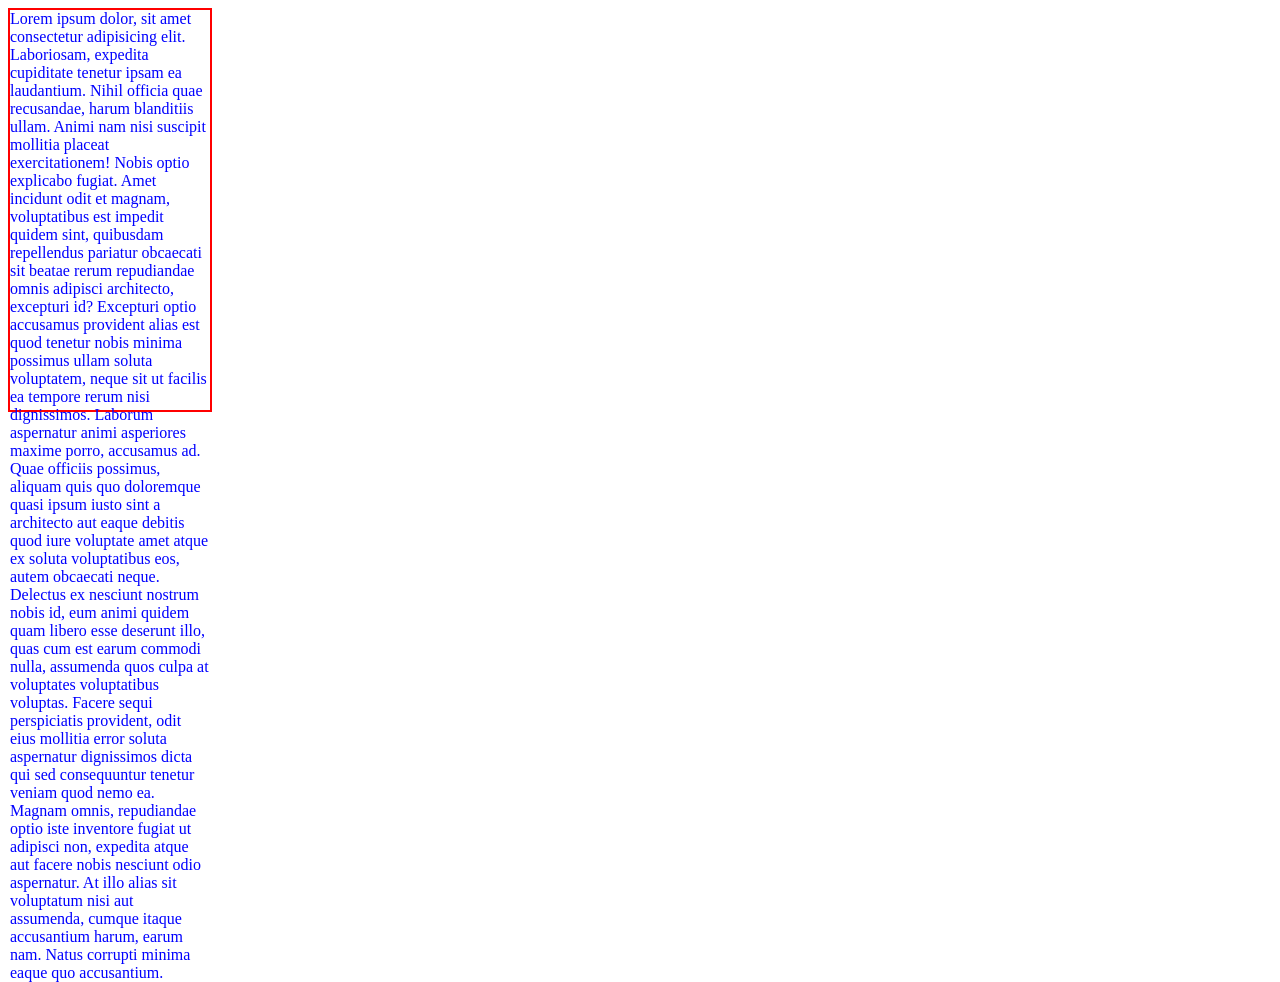
<file: lecture11/index.html>
<!DOCTYPE html>
<html lang="en">
<head>
    <meta charset="UTF-8">
    <meta name="viewport" content="width=device-width, initial-scale=1.0">
    <title>Document</title>
    <link rel="stylesheet" href="style.css">
</head>
<body>
        <!-- overflow -->
    <div class="overflow">
        Lorem ipsum dolor, sit amet consectetur adipisicing elit. Laboriosam, expedita cupiditate tenetur ipsam ea laudantium. Nihil officia quae recusandae, harum blanditiis ullam. Animi nam nisi suscipit mollitia placeat exercitationem! Nobis optio explicabo fugiat. Amet incidunt odit et magnam, voluptatibus est impedit quidem sint, quibusdam repellendus pariatur obcaecati sit beatae rerum repudiandae omnis adipisci architecto, excepturi id? Excepturi optio accusamus provident alias est quod tenetur nobis minima possimus ullam soluta voluptatem, neque sit ut facilis ea tempore rerum nisi dignissimos. Laborum aspernatur animi asperiores maxime porro, accusamus ad. Quae officiis possimus, aliquam quis quo doloremque quasi ipsum iusto sint a architecto aut eaque debitis quod iure voluptate amet atque ex soluta voluptatibus eos, autem obcaecati neque. Delectus ex nesciunt nostrum nobis id, eum animi quidem quam libero esse deserunt illo, quas cum est earum commodi nulla, assumenda quos culpa at voluptates voluptatibus voluptas. Facere sequi perspiciatis provident, odit eius mollitia error soluta aspernatur dignissimos dicta qui sed consequuntur tenetur veniam quod nemo ea. Magnam omnis, repudiandae optio iste inventore fugiat ut adipisci non, expedita atque aut facere nobis nesciunt odio aspernatur. At illo alias sit voluptatum nisi aut assumenda, cumque itaque accusantium harum, earum nam. Natus corrupti minima eaque quo accusantium.
        
    </div>
    
</body>
</html>
</file>
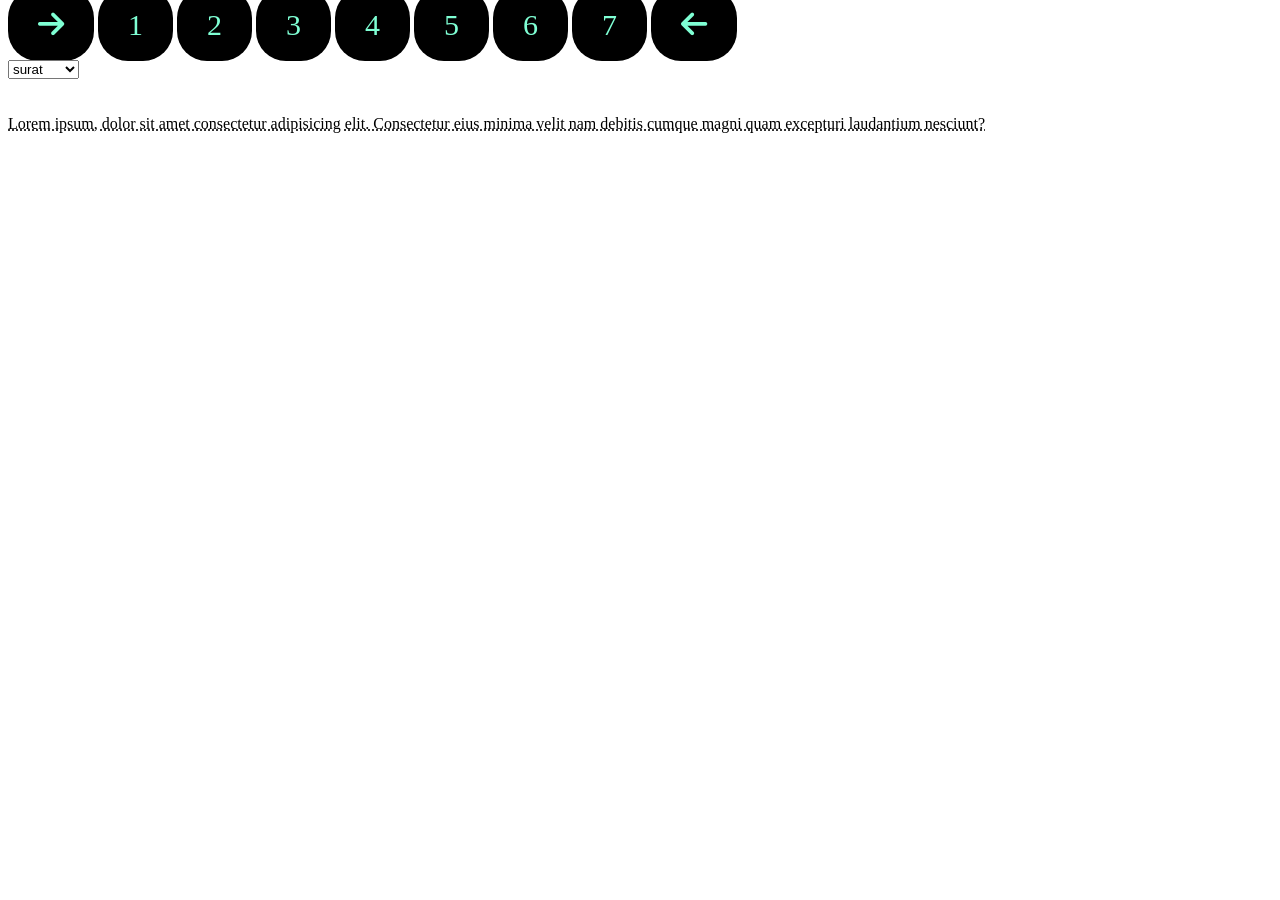
<file: lecture12/index.html>
<!DOCTYPE html>
<html lang="en">
<head>
    <meta charset="UTF-8">
    <meta name="viewport" content="width=device-width, initial-scale=1.0">
    <title>Document</title>
    <link rel="stylesheet" href="style.css">
    <link rel="stylesheet" href="https://cdnjs.cloudflare.com/ajax/libs/font-awesome/6.5.2/css/all.min.css" integrity="sha512-SnH5WK+bZxgPHs44uWIX+LLJAJ9/2PkPKZ5QiAj6Ta86w+fsb2TkcmfRyVX3pBnMFcV7oQPJkl9QevSCWr3W6A==" crossorigin="anonymous" referrerpolicy="no-referrer" />
</head>
<body>
        <!-- pagenaction -->

        <div class="pagenaction">
            <a href="#"> <i class="fa-solid fa-arrow-right"></i></a>

           
            <a href="#">1</a>
            <a href="#">2</a>
            <a href="#">3</a>
            <a href="#">4</a>
            <a href="#">5</a>
            <a href="#">6</a>
            <a href="#">7</a>
            <a href="#"><i class="fa-solid fa-arrow-left"></i></a>

        </div>

        <br>
        <br>

        <!-- drop-down list -->
         
        <select name="" id="">
            <option value="surat">surat</option>
            <option value="rajkot">rajkot</option>
            <option value="mumbai">mumbai</option>
            <option value="goa">goa</option>
            <option value="kolkata">kolkata</option>
            <option value="bharuch">bharuch</option>
        </select>
        <br>
        <br>
        <br>



        <!-- TOOLTIP -->


        <abbr title="TOOLTIP">Lorem ipsum, dolor sit amet consectetur adipisicing elit. Consectetur eius minima velit nam debitis cumque magni quam excepturi laudantium nesciunt?</abbr>







    
</body>
</html>
</file>
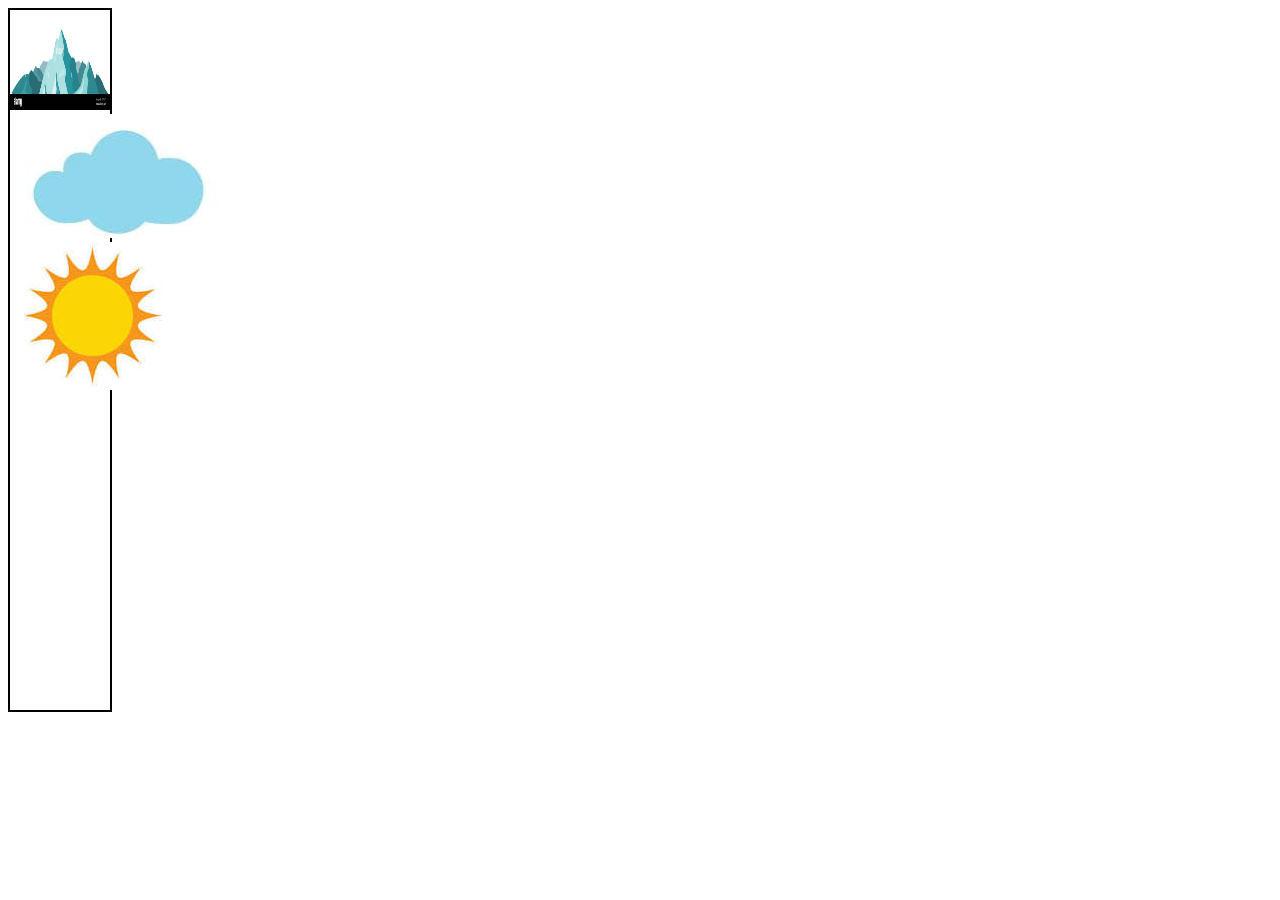
<file: lecture14/index.html>
<!DOCTYPE html>
<html lang="en">
<head>
    <meta charset="UTF-8">
    <meta name="viewport" content="width=device-width, initial-scale=1.0">
    <title>Document</title>
    <link rel="stylesheet" href="style.css">
</head>
<body>

    <div class="amimation">
        <img class="img1" src="image/mountion.jpg" alt="">
        <img  class="img2" src="image/cloud.jpg" alt="">
        <img class="img3" src="image/sun.jpg" alt="">

    </div>



    
</body>
</html>
</file>
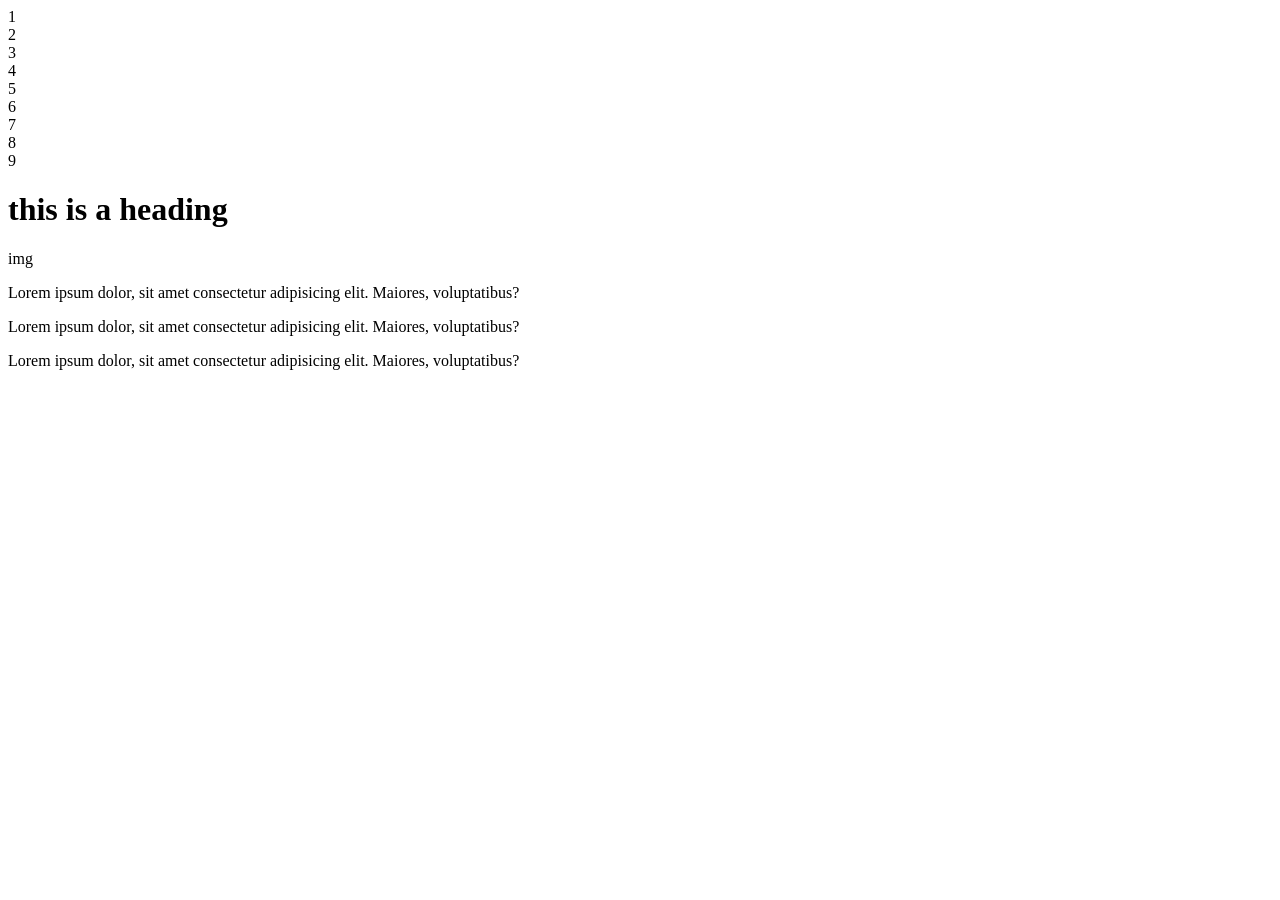
<file: lecture16/index.html>
<!DOCTYPE html>
<html lang="en">
<head>
    <meta charset="UTF-8">
    <meta name="viewport" content="width=device-width, initial-scale=1.0">
    <title>Document</title>
    <link rel="stylesheet" href="style.css">
</head>
<body>

     <div class="maindiv">
        <div>1</div>
        <div>2</div>
        <div>3</div>
        <div>4</div>
        <div>5</div>
        <div>6</div>
        <div>7</div>
        <div>8</div>
        <div>9</div>
    </div> 

    <!-- css units  -->

    <h1 class="head">this is a heading</h1>

    img

    <div class="rem">
        <p class="p1">Lorem ipsum dolor, sit amet consectetur adipisicing elit. Maiores, voluptatibus?</p>
        <p class="p3">Lorem ipsum dolor, sit amet consectetur adipisicing elit. Maiores, voluptatibus?</p>
        <p class="p2">Lorem ipsum dolor, sit amet consectetur adipisicing elit. Maiores, voluptatibus?</p>
    </div>


    
</body>
</html>
</file>
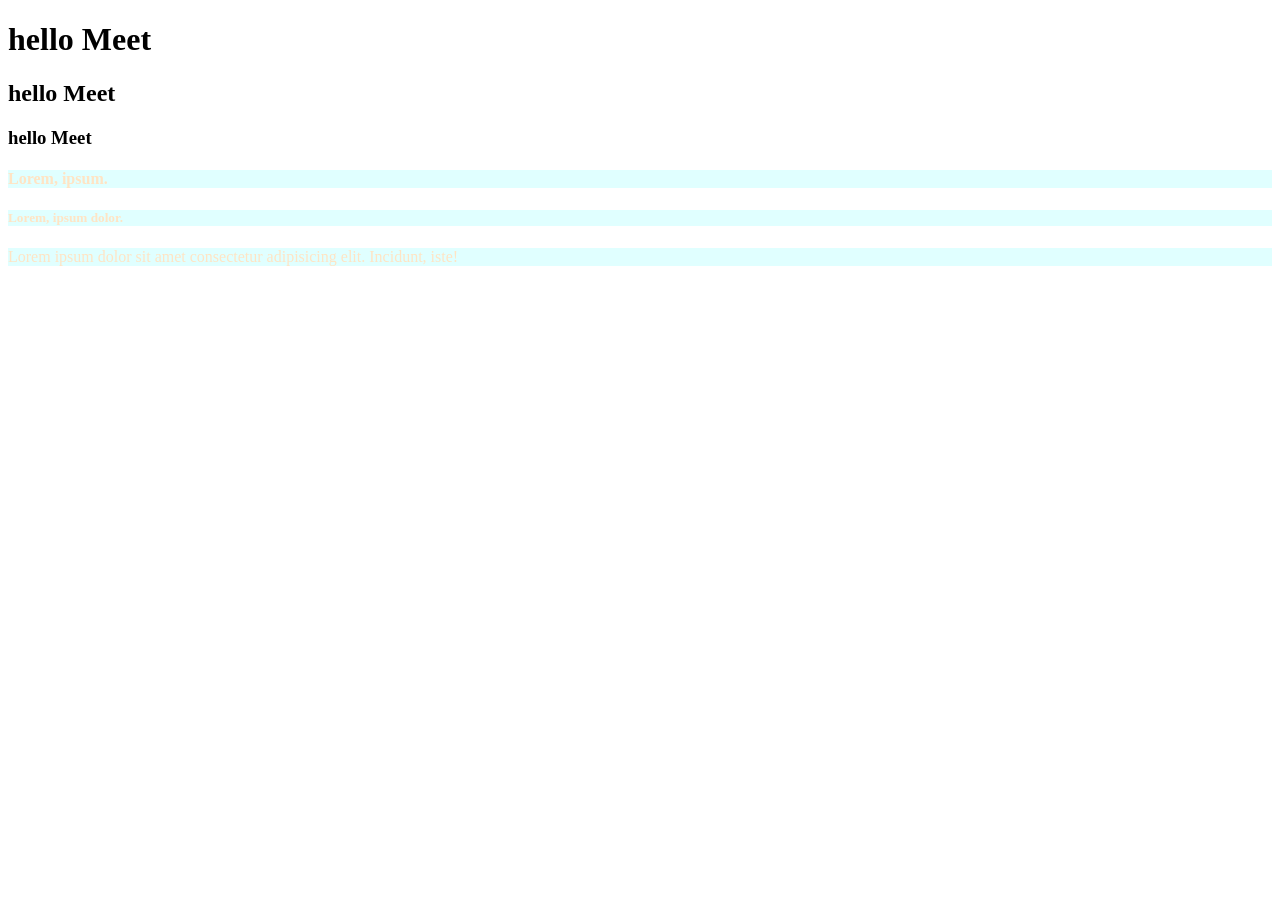
<file: lecture2/index.html>
<!DOCTYPE html>
<html lang="en">
<head>
    <meta charset="UTF-8">
    <meta name="viewport" content="width=device-width, initial-scale=1.0">
    <title>Document</title>
    <link rel="stylesheet" href="style.css">
</head>
<body>
    

    <!-- Cascade -->
    <!-- <p>Lorem ipsum dolor sit amet consectetur adipisicing elit. Distinctio, similique?</p> -->

    <!-- specificity -->
     <!-- <p style="color: bisque;">Lorem ipsum dolor sit amet consectetur adipisicing elit. Harum omnis nisi soluta ex saepe deleniti vel deserunt ut impedit fugiat.</p>
     <p class="class">Lorem ipsum dolor sit amet consectetur adipisicing elit. Harum omnis nisi soluta ex saepe deleniti vel deserunt ut impedit fugiat.</p> -->
<!-- 
     <p id="id">Lorem ipsum dolor sit, amet consectetur adipisicing elit. Dicta aspernatur fuga sunt, repellendus, facere sint ipsum odio omnis voluptatibus quae at consequatur. Ut cum nostrum reprehenderit nulla harum accusantium facere?</p> -->

    <!-- <p>Lorem ipsum, dolor sit amet consectetur adipisicing elit. Hic, ea!</p> -->



    <!-- inheritance -->
     <div class="parent">
        <h1>hello Meet</h1>
        <h2>hello Meet</h2>
        <h3>hello Meet</h3>

     </div>

     <!-- group selector -->
      <h4>Lorem, ipsum.</h4>
      <h5>Lorem, ipsum dolor.</h5>
      <p>Lorem ipsum dolor sit amet consectetur adipisicing elit. Incidunt, iste!</p>

     

</body>
</body>
</html>
</file>
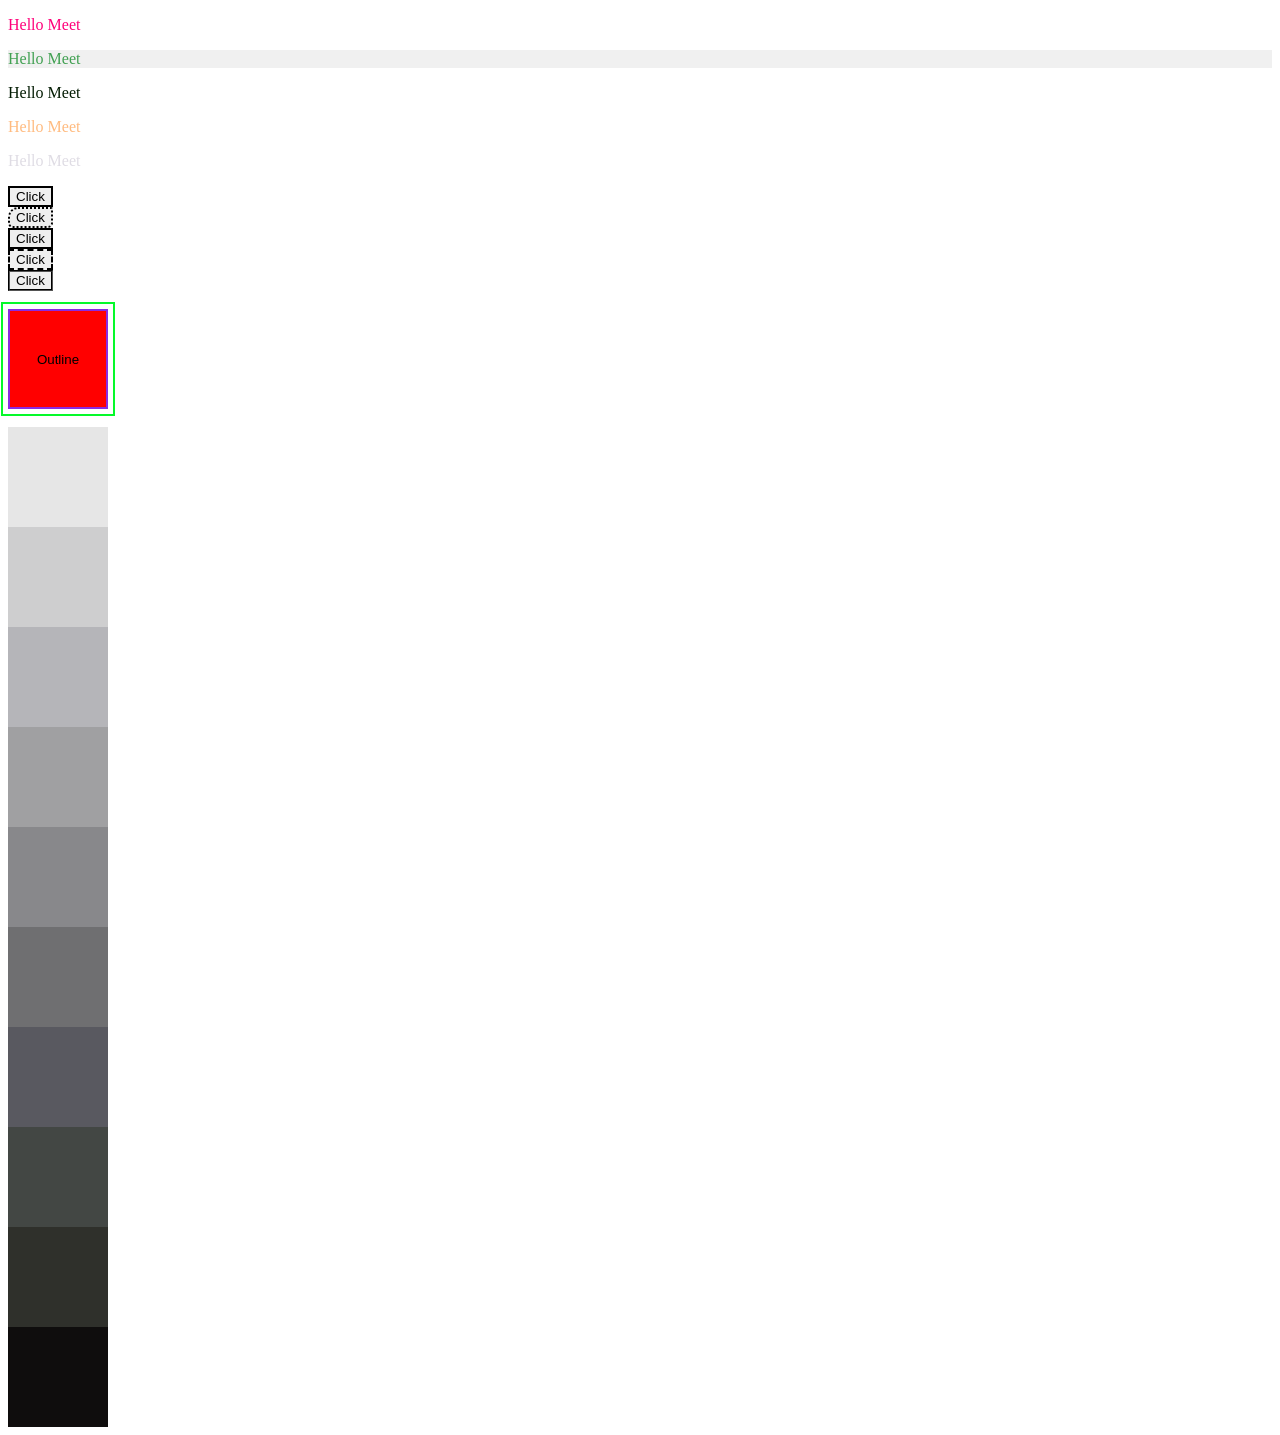
<file: lecture3/index.html>
<!DOCTYPE html>
<html lang="en">

<head>
    <meta charset="UTF-8">
    <meta name="viewport" content="width=device-width, initial-scale=1.0">
    <title>Document</title>
    <link rel="stylesheet" href="style.css">
</head>

<body>

    <!--  color type  -->

        <!-- rgb value -->
    <p class="rgb_value">Hello Meet</p>

            <!-- hexa value -->
    <p class="hex_value">Hello Meet</p>

    <!-- hsl value -->
    <p class="hsl_value">Hello Meet</p>

    <!-- rgba value -->
    <p class="rgba_value">Hello Meet</p>

    <!-- hsla value -->
    <p class="hsla_value">Hello Meet</p>


    <!--  border  -->
    <button class="btn">Click</button> 
    <br>
    <button class="btn1">Click</button>
    <br>

    <button class="btn2">Click</button>
    <br>
    <button class="btn3">Click</button>
    <br>
    <button class="btn4">Click</button>

    <br><br>

    <!--  outline  -->

    <button class="outline_btn">Outline</button>

    <br><br>


    <!--  opacity  -->

        <div class="class1"></div>
        <div class="class2"></div>
        <div class="class3"></div>
        <div class="class4"></div>
        <div class="class5"></div>
        <div class="class6"></div>
        <div class="class7"></div>
        <div class="class8"></div>
        <div class="class9"></div>
        <div class="class10"></div>

</body>

</html>
</file>
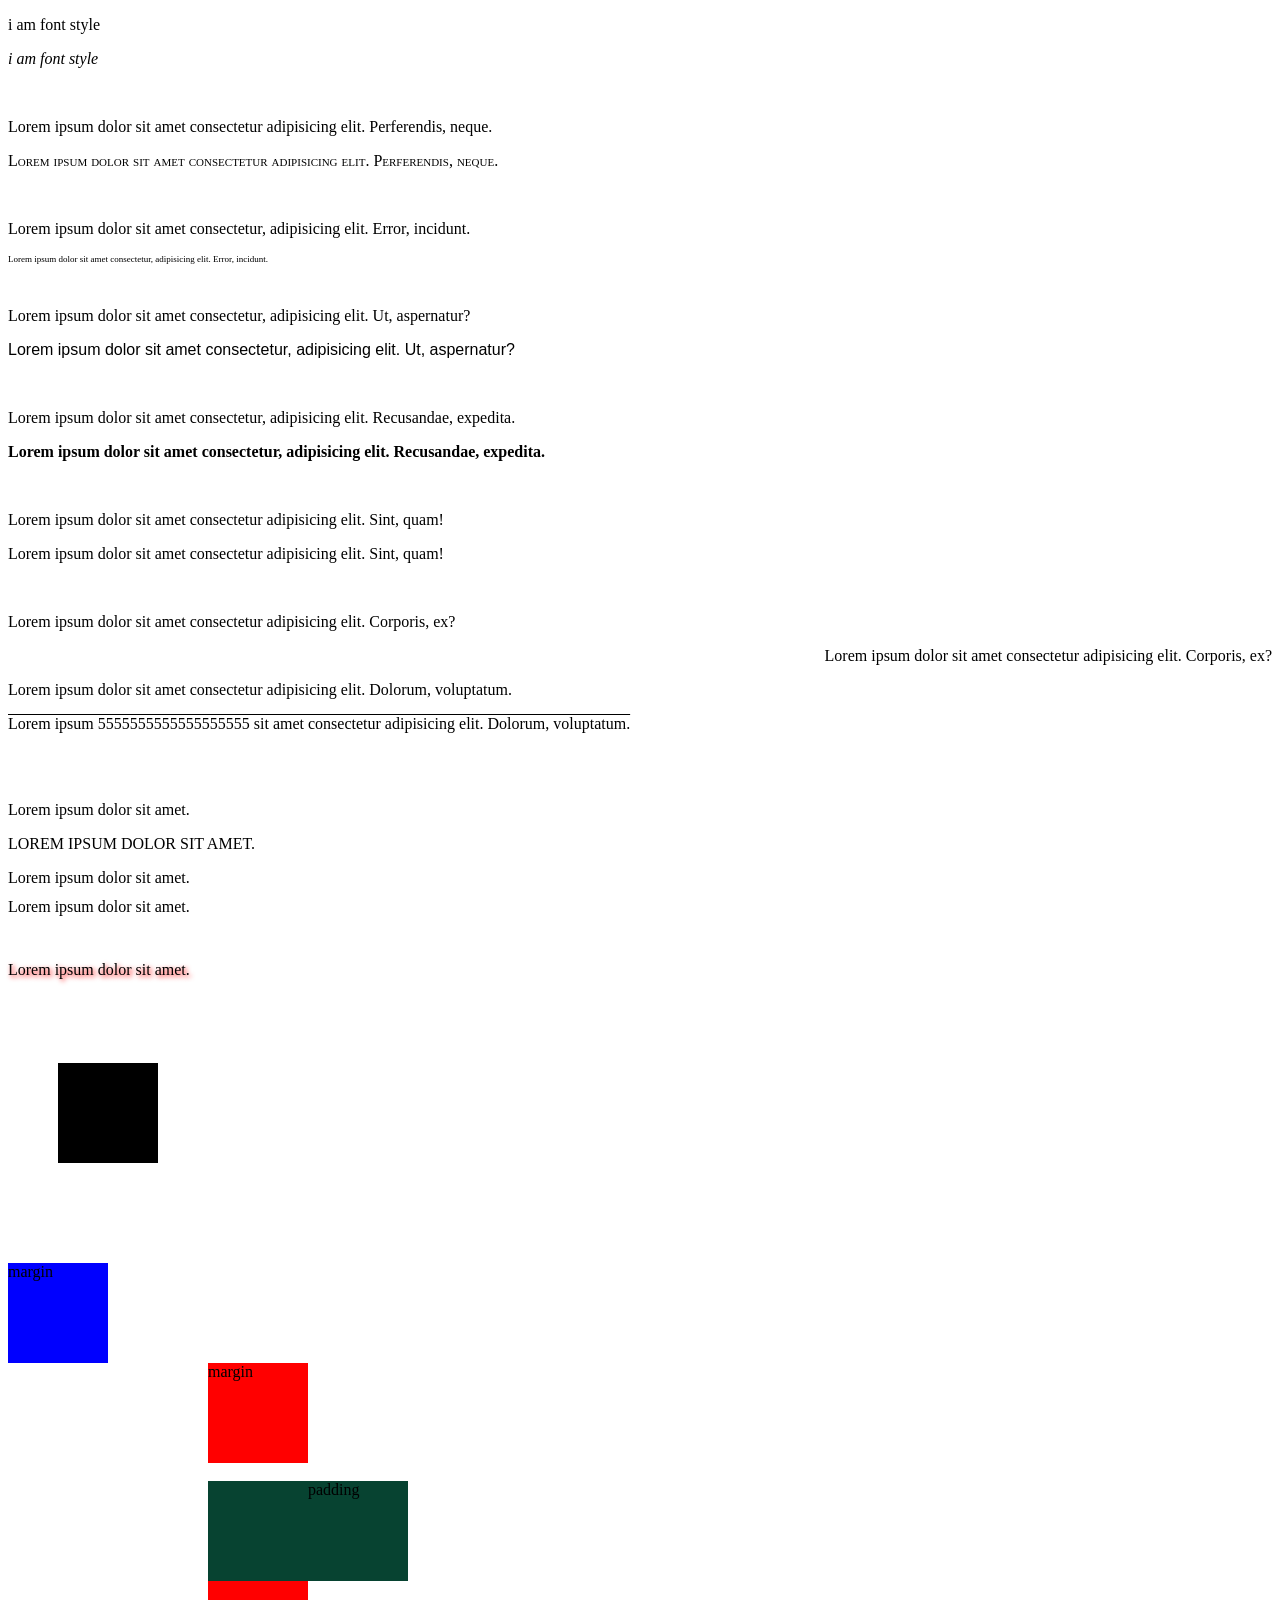
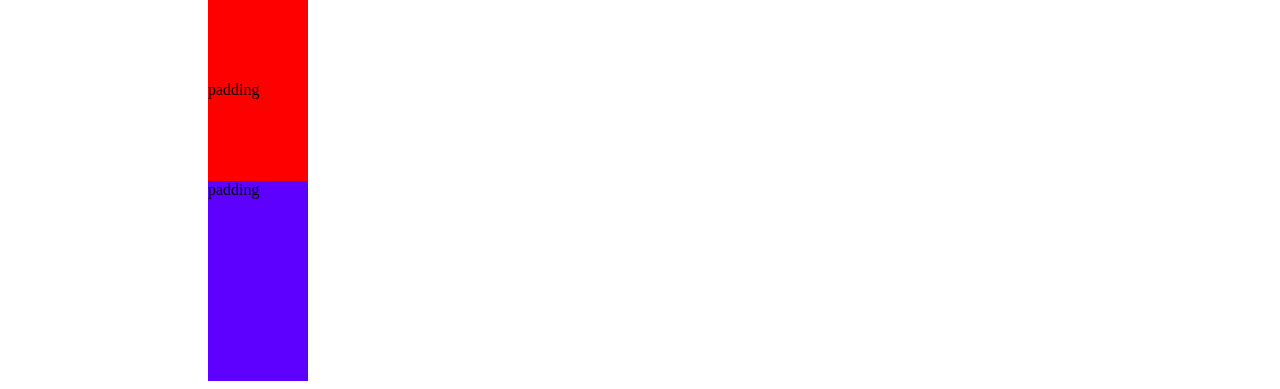
<file: lecture4/index.html>
<!DOCTYPE html>
<html lang="en">
<head>
    <meta charset="UTF-8">
    <meta name="viewport" content="width=device-width, initial-scale=1.0">
    <title>Document</title>
    <link rel="stylesheet" href="style.css">
</head>
<body>
        <!-- font property  -->

        <!-- font style -->

        <p>i am font style</p>
        <p class="font_style">i am font style</p>

        <br>

        <!-- font varient -->
         <p>Lorem ipsum dolor sit amet consectetur adipisicing elit. Perferendis, neque.</p>
         <p class="font_varient">Lorem ipsum dolor sit amet consectetur adipisicing elit. Perferendis, neque.</p>

         <br>

         <!-- font size -->
          <p>Lorem ipsum dolor sit amet consectetur, adipisicing elit. Error, incidunt.</p>
          <p class="font_size">Lorem ipsum dolor sit amet consectetur, adipisicing elit. Error, incidunt.</p>

          <br>

          <!-- font family -->
           <p>Lorem ipsum dolor sit amet consectetur, adipisicing elit. Ut, aspernatur?</p>
           <p class="font_family">Lorem ipsum dolor sit amet consectetur, adipisicing elit. Ut, aspernatur?</p>

           <br>

           <!-- font weight -->
            <p>Lorem ipsum dolor sit amet consectetur, adipisicing elit. Recusandae, expedita.</p>
            <p class="font_weight">Lorem ipsum dolor sit amet consectetur, adipisicing elit. Recusandae, expedita.</p>
            <br>

            <!-- trxt property -->

            <!-- trxt color -->

            <p>Lorem ipsum dolor sit amet consectetur adipisicing elit. Sint, quam!</p>
            <p class="trxt_color">Lorem ipsum dolor sit amet consectetur adipisicing elit. Sint, quam!</p>

            <br>
            <!-- text aliment -->
             <p>Lorem ipsum dolor sit amet consectetur adipisicing elit. Corporis, ex?</p>
             <p class=" class_aliment">Lorem ipsum dolor sit amet consectetur adipisicing elit. Corporis, ex?</p>

             <!-- text decoraction -->
              <p>Lorem ipsum dolor sit amet consectetur adipisicing elit. Dolorum, voluptatum.</p>
              <p class="text_deco">Lorem ipsum 5555555555555555555 sit amet consectetur adipisicing elit. Dolorum, voluptatum.</p>
              <br>
              <br>

              <!-- text transformation -->
               <p>Lorem ipsum dolor sit amet.</p>
               <p class="text_trans">Lorem ipsum dolor sit amet.</p>

               <!-- text spaeing -->
                <p>Lorem ipsum dolor sit amet.</p>
                <p class="text_spaeing">Lorem ipsum dolor sit amet.</p>
                <br>
                <!-- text shadow -->
                 <p class="shadow">Lorem ipsum dolor sit amet.</p>

                 <br>
                 <div class="class1">margin</div>
                 <div class="class2">margin</div>
                 <div class="class3">margin</div>

                 <br>

                 <div class="class4">padding</div>
                 <div class="class5">padding</div>
                 <div class="class6">padding</div>



</body>
</html>
</file>
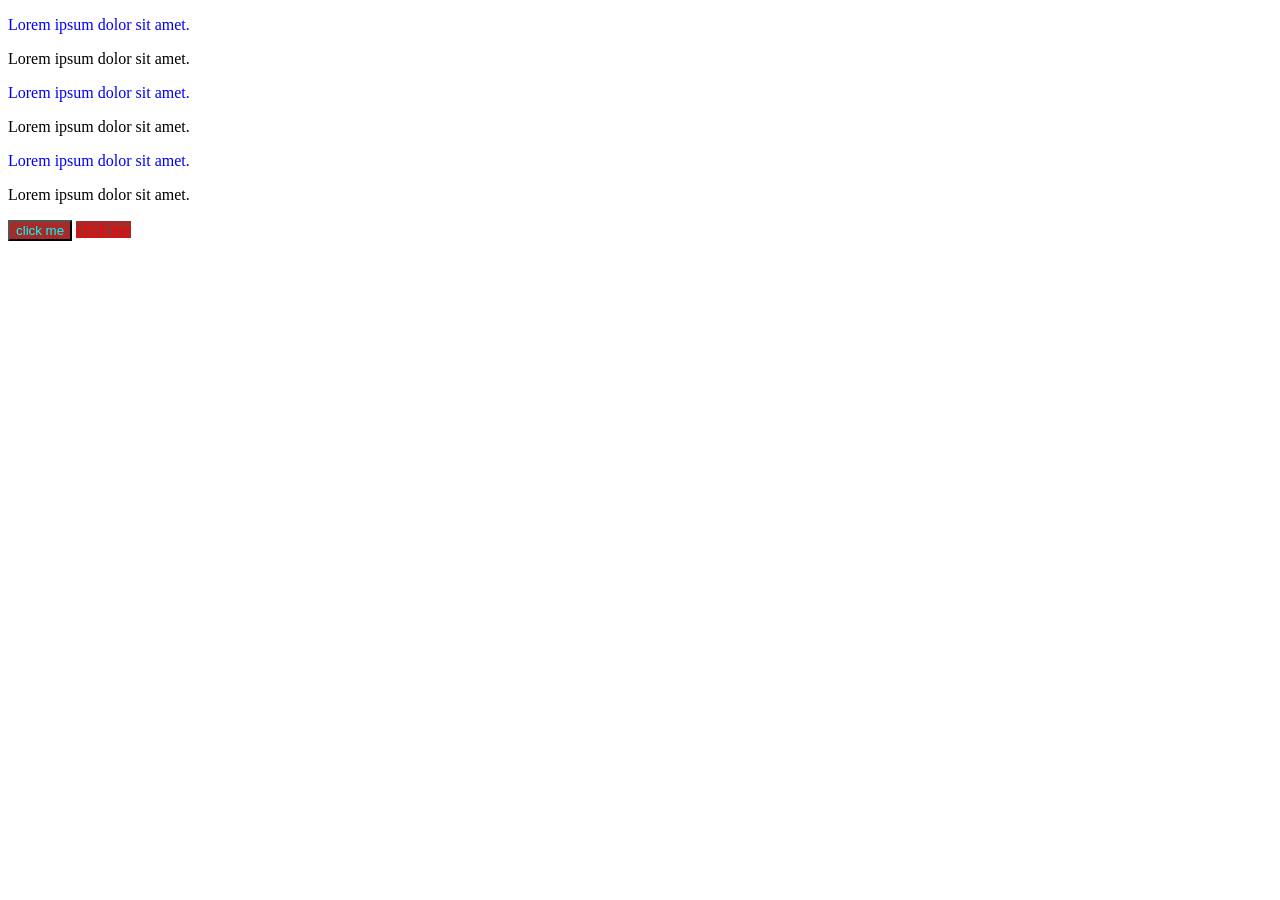
<file: lecture5/index.html>
<!DOCTYPE html>
<html lang="en">
<head>
    <meta charset="UTF-8">
    <meta name="viewport" content="width=device-width, initial-scale=1.0">
    <title>Document</title>
    <link rel="stylesheet" href="style.css">
</head>
<body>

    <!-- psudo class -->
     <div class="psudo">
        <p>Lorem ipsum dolor sit amet.</p>
        <p>Lorem ipsum dolor sit amet.</p>
        <p>Lorem ipsum dolor sit amet.</p>
        <p>Lorem ipsum dolor sit amet.</p>
        <p>Lorem ipsum dolor sit amet.</p>
        <p>Lorem ipsum dolor sit amet.</p>
     </div>


<button class="btn">click me</button>

<a href="#" class="classs">click me</a>









</body>
</html>
</file>
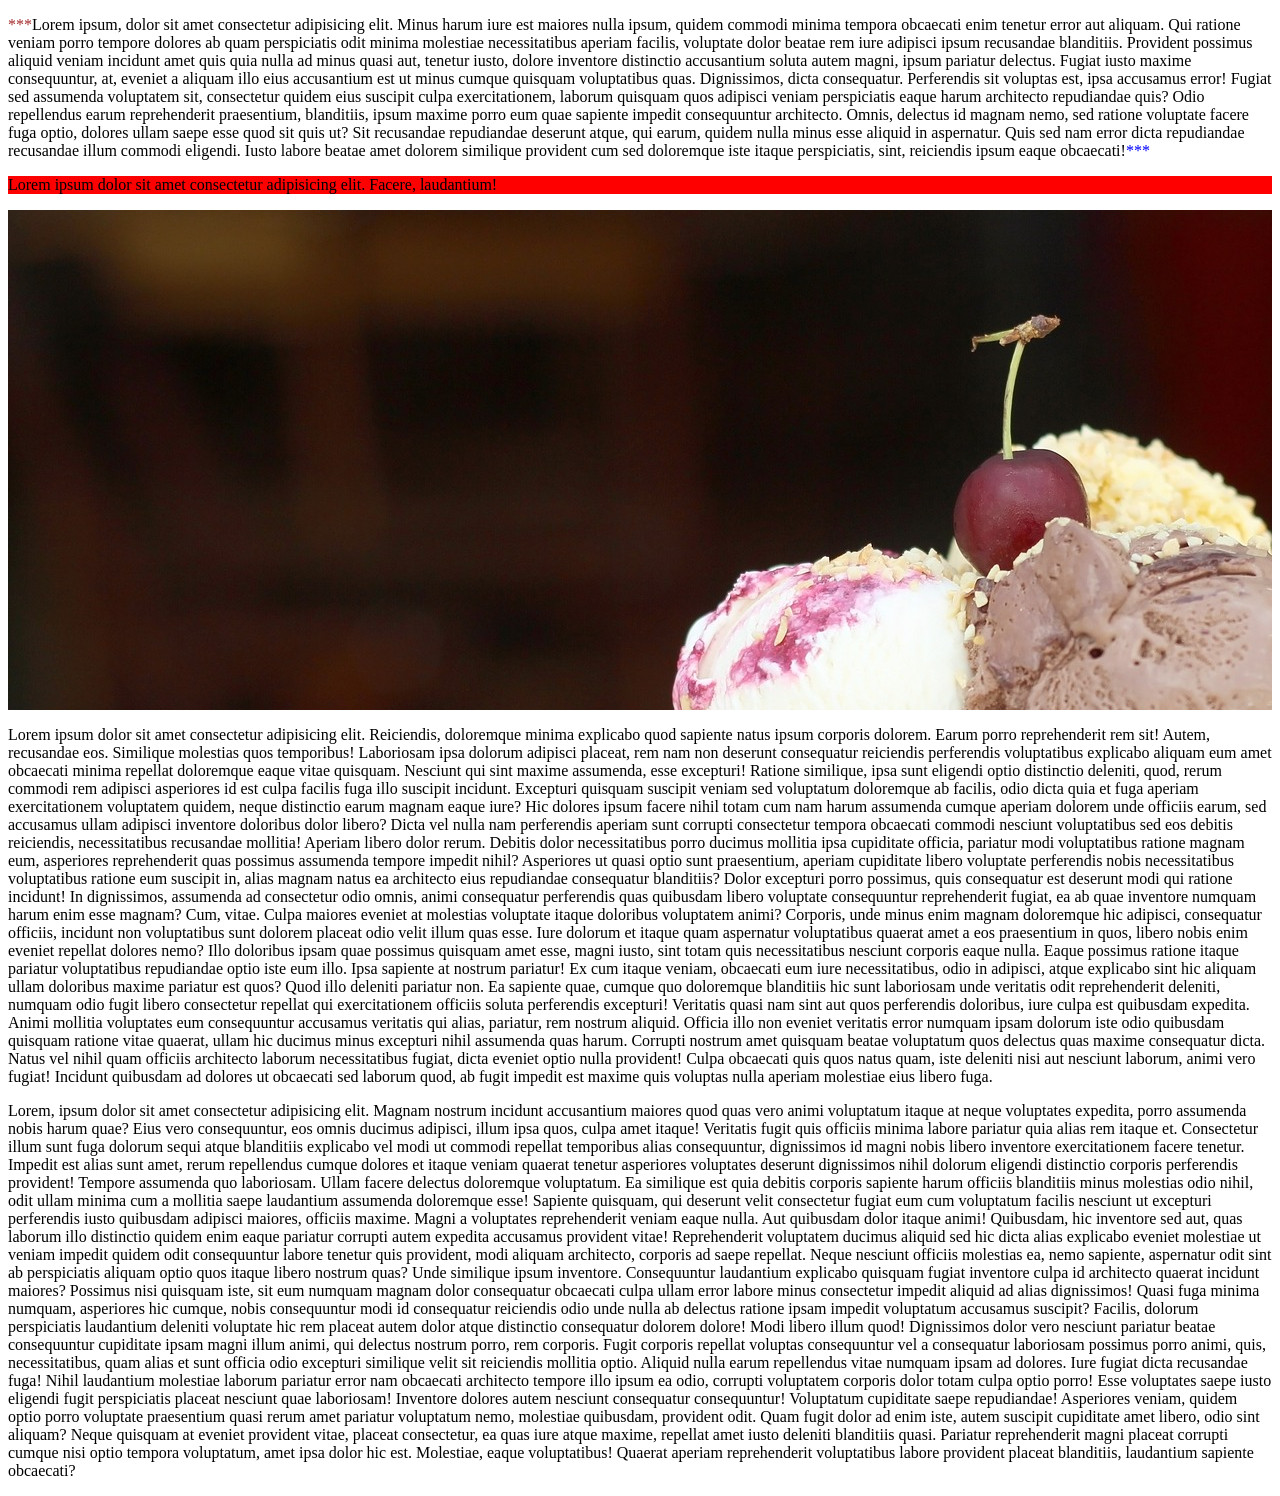
<file: lecture6/index.html>
<!DOCTYPE html>
<html lang="en">
<head>
    <meta charset="UTF-8">
    <meta name="viewport" content="width=device-width, initial-scale=1.0">
    <title>Document</title>
    <link rel="stylesheet" href="style.css">
</head>
<body>
        <!-- psudo element -->

        <!-- first line,,first element, section,after,before -->

        <p class="elements">Lorem ipsum, dolor sit amet consectetur adipisicing elit. Minus harum iure est maiores nulla ipsum, quidem commodi minima tempora obcaecati enim tenetur error aut aliquam. Qui ratione veniam porro tempore dolores ab quam perspiciatis odit minima molestiae necessitatibus aperiam facilis, voluptate dolor beatae rem iure adipisci ipsum recusandae blanditiis. Provident possimus aliquid veniam incidunt amet quis quia nulla ad minus quasi aut, tenetur iusto, dolore inventore distinctio accusantium soluta autem magni, ipsum pariatur delectus. Fugiat iusto maxime consequuntur, at, eveniet a aliquam illo eius accusantium est ut minus cumque quisquam voluptatibus quas. Dignissimos, dicta consequatur. Perferendis sit voluptas est, ipsa accusamus error! Fugiat sed assumenda voluptatem sit, consectetur quidem eius suscipit culpa exercitationem, laborum quisquam quos adipisci veniam perspiciatis eaque harum architecto repudiandae quis? Odio repellendus earum reprehenderit praesentium, blanditiis, ipsum maxime porro eum quae sapiente impedit consequuntur architecto. Omnis, delectus id magnam nemo, sed ratione voluptate facere fuga optio, dolores ullam saepe esse quod sit quis ut? Sit recusandae repudiandae deserunt atque, qui earum, quidem nulla minus esse aliquid in aspernatur. Quis sed nam error dicta repudiandae recusandae illum commodi eligendi. Iusto labore beatae amet dolorem similique provident cum sed doloremque iste itaque perspiciatis, sint, reiciendis ipsum eaque obcaecati!</p>


        <!-- background property -->

        <!-- color -->

        <p class="color">Lorem ipsum dolor sit amet consectetur adipisicing elit. Facere, laudantium!</p>

        <!-- img -->
         <div class="img"></div>


         <p>Lorem ipsum dolor sit amet consectetur adipisicing elit. Reiciendis, doloremque minima explicabo quod sapiente natus ipsum corporis dolorem. Earum porro reprehenderit rem sit! Autem, recusandae eos. Similique molestias quos temporibus! Laboriosam ipsa dolorum adipisci placeat, rem nam non deserunt consequatur reiciendis perferendis voluptatibus explicabo aliquam eum amet obcaecati minima repellat doloremque eaque vitae quisquam. Nesciunt qui sint maxime assumenda, esse excepturi! Ratione similique, ipsa sunt eligendi optio distinctio deleniti, quod, rerum commodi rem adipisci asperiores id est culpa facilis fuga illo suscipit incidunt. Excepturi quisquam suscipit veniam sed voluptatum doloremque ab facilis, odio dicta quia et fuga aperiam exercitationem voluptatem quidem, neque distinctio earum magnam eaque iure? Hic dolores ipsum facere nihil totam cum nam harum assumenda cumque aperiam dolorem unde officiis earum, sed accusamus ullam adipisci inventore doloribus dolor libero? Dicta vel nulla nam perferendis aperiam sunt corrupti consectetur tempora obcaecati commodi nesciunt voluptatibus sed eos debitis reiciendis, necessitatibus recusandae mollitia! Aperiam libero dolor rerum. Debitis dolor necessitatibus porro ducimus mollitia ipsa cupiditate officia, pariatur modi voluptatibus ratione magnam eum, asperiores reprehenderit quas possimus assumenda tempore impedit nihil? Asperiores ut quasi optio sunt praesentium, aperiam cupiditate libero voluptate perferendis nobis necessitatibus voluptatibus ratione eum suscipit in, alias magnam natus ea architecto eius repudiandae consequatur blanditiis? Dolor excepturi porro possimus, quis consequatur est deserunt modi qui ratione incidunt! In dignissimos, assumenda ad consectetur odio omnis, animi consequatur perferendis quas quibusdam libero voluptate consequuntur reprehenderit fugiat, ea ab quae inventore numquam harum enim esse magnam? Cum, vitae. Culpa maiores eveniet at molestias voluptate itaque doloribus voluptatem animi? Corporis, unde minus enim magnam doloremque hic adipisci, consequatur officiis, incidunt non voluptatibus sunt dolorem placeat odio velit illum quas esse. Iure dolorum et itaque quam aspernatur voluptatibus quaerat amet a eos praesentium in quos, libero nobis enim eveniet repellat dolores nemo? Illo doloribus ipsam quae possimus quisquam amet esse, magni iusto, sint totam quis necessitatibus nesciunt corporis eaque nulla. Eaque possimus ratione itaque pariatur voluptatibus repudiandae optio iste eum illo. Ipsa sapiente at nostrum pariatur! Ex cum itaque veniam, obcaecati eum iure necessitatibus, odio in adipisci, atque explicabo sint hic aliquam ullam doloribus maxime pariatur est quos? Quod illo deleniti pariatur non. Ea sapiente quae, cumque quo doloremque blanditiis hic sunt laboriosam unde veritatis odit reprehenderit deleniti, numquam odio fugit libero consectetur repellat qui exercitationem officiis soluta perferendis excepturi! Veritatis quasi nam sint aut quos perferendis doloribus, iure culpa est quibusdam expedita. Animi mollitia voluptates eum consequuntur accusamus veritatis qui alias, pariatur, rem nostrum aliquid. Officia illo non eveniet veritatis error numquam ipsam dolorum iste odio quibusdam quisquam ratione vitae quaerat, ullam hic ducimus minus excepturi nihil assumenda quas harum. Corrupti nostrum amet quisquam beatae voluptatum quos delectus quas maxime consequatur dicta. Natus vel nihil quam officiis architecto laborum necessitatibus fugiat, dicta eveniet optio nulla provident! Culpa obcaecati quis quos natus quam, iste deleniti nisi aut nesciunt laborum, animi vero fugiat! Incidunt quibusdam ad dolores ut obcaecati sed laborum quod, ab fugit impedit est maxime quis voluptas nulla aperiam molestiae eius libero fuga.</p>

         <p>Lorem, ipsum dolor sit amet consectetur adipisicing elit. Magnam nostrum incidunt accusantium maiores quod quas vero animi voluptatum itaque at neque voluptates expedita, porro assumenda nobis harum quae? Eius vero consequuntur, eos omnis ducimus adipisci, illum ipsa quos, culpa amet itaque! Veritatis fugit quis officiis minima labore pariatur quia alias rem itaque et. Consectetur illum sunt fuga dolorum sequi atque blanditiis explicabo vel modi ut commodi repellat temporibus alias consequuntur, dignissimos id magni nobis libero inventore exercitationem facere tenetur. Impedit est alias sunt amet, rerum repellendus cumque dolores et itaque veniam quaerat tenetur asperiores voluptates deserunt dignissimos nihil dolorum eligendi distinctio corporis perferendis provident! Tempore assumenda quo laboriosam. Ullam facere delectus doloremque voluptatum. Ea similique est quia debitis corporis sapiente harum officiis blanditiis minus molestias odio nihil, odit ullam minima cum a mollitia saepe laudantium assumenda doloremque esse! Sapiente quisquam, qui deserunt velit consectetur fugiat eum cum voluptatum facilis nesciunt ut excepturi perferendis iusto quibusdam adipisci maiores, officiis maxime. Magni a voluptates reprehenderit veniam eaque nulla. Aut quibusdam dolor itaque animi! Quibusdam, hic inventore sed aut, quas laborum illo distinctio quidem enim eaque pariatur corrupti autem expedita accusamus provident vitae! Reprehenderit voluptatem ducimus aliquid sed hic dicta alias explicabo eveniet molestiae ut veniam impedit quidem odit consequuntur labore tenetur quis provident, modi aliquam architecto, corporis ad saepe repellat. Neque nesciunt officiis molestias ea, nemo sapiente, aspernatur odit sint ab perspiciatis aliquam optio quos itaque libero nostrum quas? Unde similique ipsum inventore. Consequuntur laudantium explicabo quisquam fugiat inventore culpa id architecto quaerat incidunt maiores? Possimus nisi quisquam iste, sit eum numquam magnam dolor consequatur obcaecati culpa ullam error labore minus consectetur impedit aliquid ad alias dignissimos! Quasi fuga minima numquam, asperiores hic cumque, nobis consequuntur modi id consequatur reiciendis odio unde nulla ab delectus ratione ipsam impedit voluptatum accusamus suscipit? Facilis, dolorum perspiciatis laudantium deleniti voluptate hic rem placeat autem dolor atque distinctio consequatur dolorem dolore! Modi libero illum quod! Dignissimos dolor vero nesciunt pariatur beatae consequuntur cupiditate ipsam magni illum animi, qui delectus nostrum porro, rem corporis. Fugit corporis repellat voluptas consequuntur vel a consequatur laboriosam possimus porro animi, quis, necessitatibus, quam alias et sunt officia odio excepturi similique velit sit reiciendis mollitia optio. Aliquid nulla earum repellendus vitae numquam ipsam ad dolores. Iure fugiat dicta recusandae fuga! Nihil laudantium molestiae laborum pariatur error nam obcaecati architecto tempore illo ipsum ea odio, corrupti voluptatem corporis dolor totam culpa optio porro! Esse voluptates saepe iusto eligendi fugit perspiciatis placeat nesciunt quae laboriosam! Inventore dolores autem nesciunt consequatur consequuntur! Voluptatum cupiditate saepe repudiandae! Asperiores veniam, quidem optio porro voluptate praesentium quasi rerum amet pariatur voluptatum nemo, molestiae quibusdam, provident odit. Quam fugit dolor ad enim iste, autem suscipit cupiditate amet libero, odio sint aliquam? Neque quisquam at eveniet provident vitae, placeat consectetur, ea quas iure atque maxime, repellat amet iusto deleniti blanditiis quasi. Pariatur reprehenderit magni placeat corrupti cumque nisi optio tempora voluptatum, amet ipsa dolor hic est. Molestiae, eaque voluptatibus! Quaerat aperiam reprehenderit voluptatibus labore provident placeat blanditiis, laudantium sapiente obcaecati?</p>

        


    
</body>
</html>
</file>
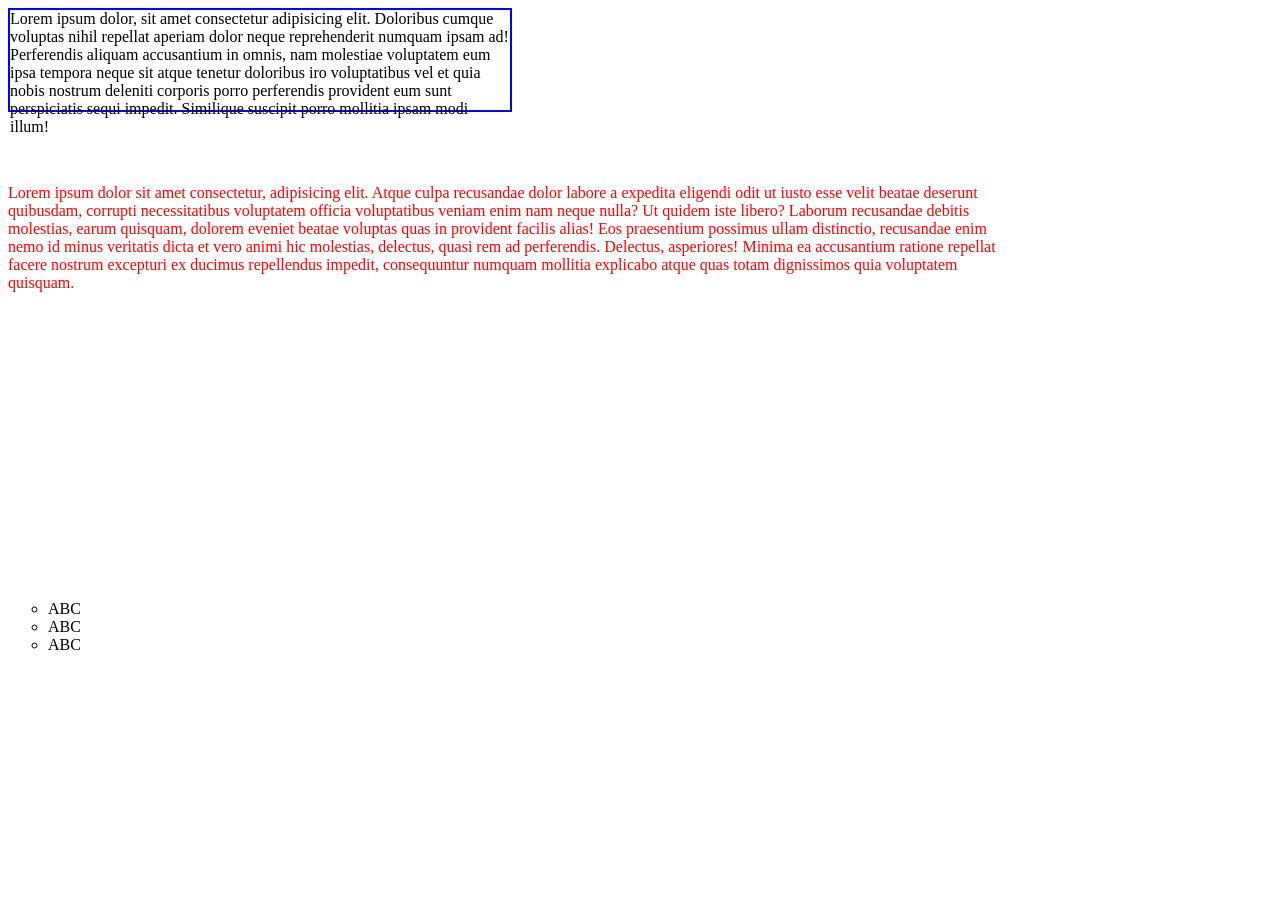
<file: lecture7/index.html>
<!DOCTYPE html>
<html lang="en">
<head>
    <meta charset="UTF-8">
    <meta name="viewport" content="width=device-width, initial-scale=1.0">
    <title>Document</title>
    <link rel="stylesheet" href="style.css">
</head>
<body>
        <!-- box shedow -->


        <div class="box_shadow">Lorem ipsum dolor, sit amet consectetur adipisicing elit. Doloribus cumque voluptas nihil repellat aperiam dolor neque reprehenderit numquam ipsam ad! Perferendis aliquam accusantium in omnis, nam molestiae voluptatem eum ipsa tempora neque sit atque tenetur doloribus iro voluptatibus vel et quia nobis nostrum deleniti corporis porro perferendis provident eum sunt perspiciatis sequi impedit. Similique suscipit porro mollitia ipsam modi illum!</div>

        <br>
        <br><br>
        <br>

        <!-- width -->
         <div class="width">Lorem ipsum dolor sit amet consectetur, adipisicing elit. Atque culpa recusandae dolor labore a expedita eligendi odit ut iusto esse velit beatae deserunt quibusdam, corrupti necessitatibus voluptatem officia voluptatibus veniam enim nam neque nulla? Ut quidem iste libero? Laborum recusandae debitis molestias, earum quisquam, dolorem eveniet beatae voluptas quas in provident facilis alias! Eos praesentium possimus ullam distinctio, recusandae enim nemo id minus veritatis dicta et vero animi hic molestias, delectus, quasi rem ad perferendis. Delectus, asperiores! Minima ea accusantium ratione repellat facere nostrum excepturi ex ducimus repellendus impedit, consequuntur numquam mollitia explicabo atque quas totam dignissimos quia voluptatem quisquam.</div>


         <!-- list -->
          <ol class="list">
            <li>ABC</li>
            <li>ABC</li>
            <li>ABC</li>
          </ol>



</body>
</html>
</file>
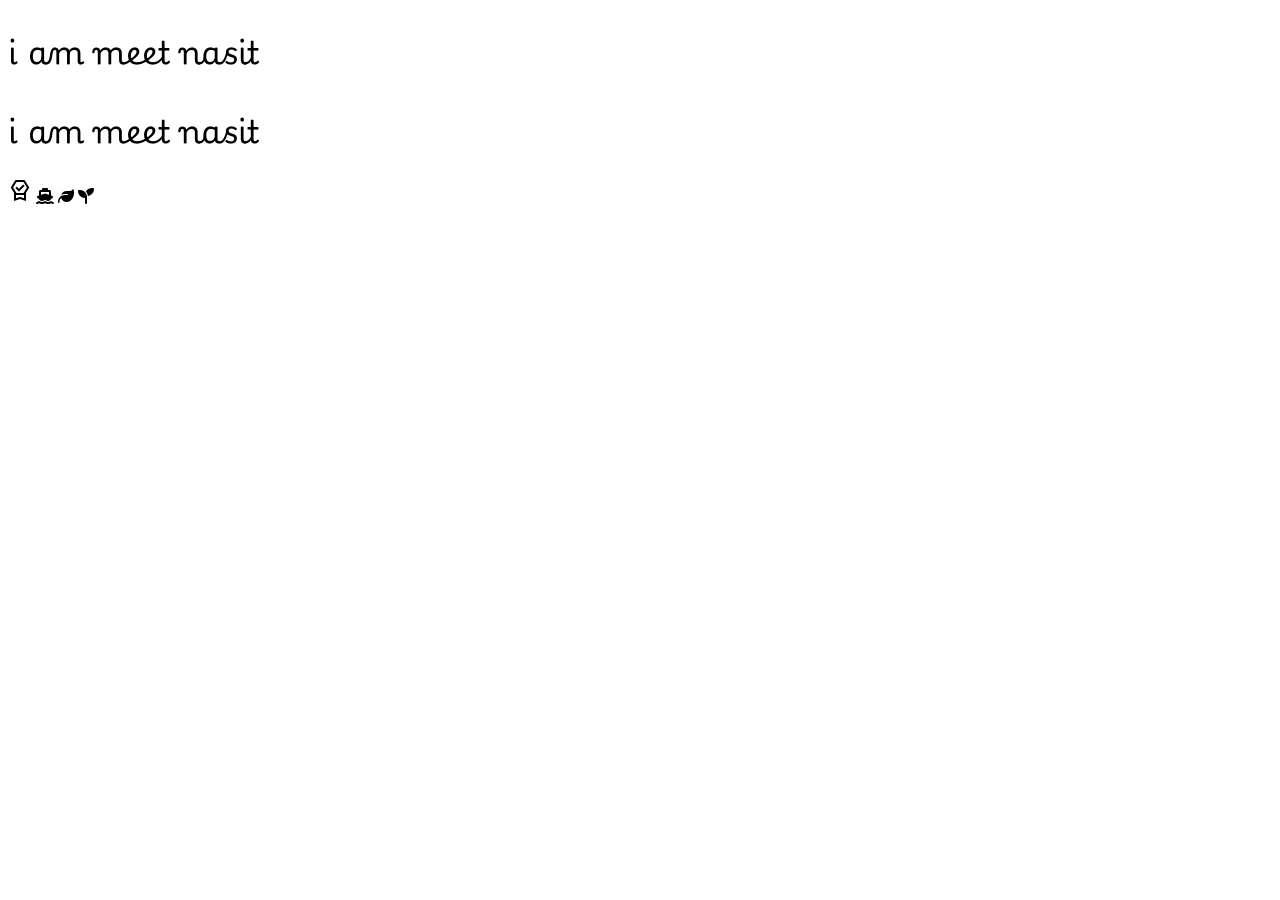
<file: lecture8/index.html>
<!DOCTYPE html>
<html lang="en">
<head>
    <meta charset="UTF-8">
    <meta name="viewport" content="width=device-width, initial-scale=1.0">
    <title>Document</title>
    <link rel="stylesheet" href="style.css">
    <!-- google font link -->
    <link href="https://fonts.googleapis.com/css2?family=Playwrite+US+Modern:wght@100..400&display=swap" rel="stylesheet">

            <!-- google font @import -->
       

        <!-- google icon -->
        <link rel="stylesheet" href="https://fonts.googleapis.com/css2?family=Material+Symbols+Outlined:opsz,wght,FILL,GRAD@20..48,100..700,0..1,-50..200" />
       

        <link rel="stylesheet" href="https://cdnjs.cloudflare.com/ajax/libs/font-awesome/6.5.2/css/all.min.css" integrity="sha512-SnH5WK+bZxgPHs44uWIX+LLJAJ9/2PkPKZ5QiAj6Ta86w+fsb2TkcmfRyVX3pBnMFcV7oQPJkl9QevSCWr3W6A==" crossorigin="anonymous" referrerpolicy="no-referrer" />
</head>
<body>

    <!-- google font  -->
     <h1 class="google_font">i am meet nasit</h1>

     <h1 class="google_font2">i am meet nasit</h1>

    <!-- google icon -->
     <span class="material-symbols-outlined">
        editor_choice
        </span>

        <i class="fa-solid fa-ship"></i>
        <i class="fa-solid fa-leaf"></i>
        <i class="fa-solid fa-seedling"></i>
    
</body>
</html>
</file>
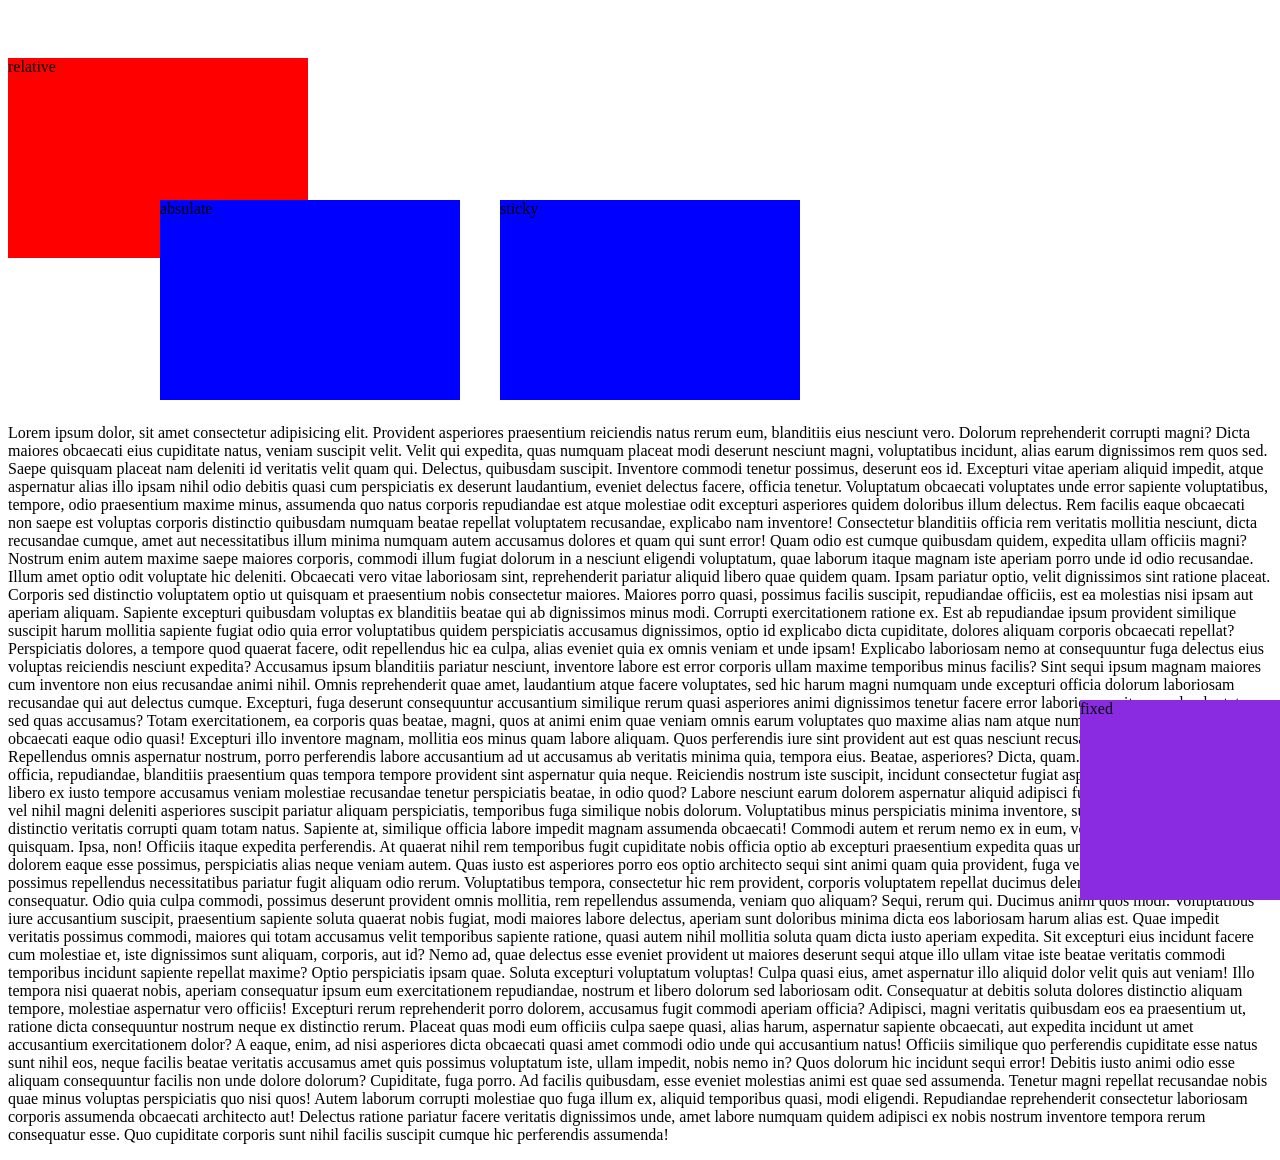
<file: lecture9/index.html>
<!DOCTYPE html>
<html lang="en">
<head>
    <meta charset="UTF-8">
    <meta name="viewport" content="width=device-width, initial-scale=1.0">
    <title>Document</title>
    <link rel="stylesheet" href="style.css">
</head>
<body>

        <!-- relative position -->
    <div class="relative">
        relative
    </div>

    <!-- absulate position -->
     <div class="absulate">absulate</div>

     <!-- sticky position -->
      <div class="sticky">sticky</div>


      <p>Lorem ipsum dolor, sit amet consectetur adipisicing elit. Provident asperiores praesentium reiciendis natus rerum eum, blanditiis eius nesciunt vero. Dolorum reprehenderit corrupti magni? Dicta maiores obcaecati eius cupiditate natus, veniam suscipit velit. Velit qui expedita, quas numquam placeat modi deserunt nesciunt magni, voluptatibus incidunt, alias earum dignissimos rem quos sed. Saepe quisquam placeat nam deleniti id veritatis velit quam qui. Delectus, quibusdam suscipit. Inventore commodi tenetur possimus, deserunt eos id. Excepturi vitae aperiam aliquid impedit, atque aspernatur alias illo ipsam nihil odio debitis quasi cum perspiciatis ex deserunt laudantium, eveniet delectus facere, officia tenetur. Voluptatum obcaecati voluptates unde error sapiente voluptatibus, tempore, odio praesentium maxime minus, assumenda quo natus corporis repudiandae est atque molestiae odit excepturi asperiores quidem doloribus illum delectus. Rem facilis eaque obcaecati non saepe est voluptas corporis distinctio quibusdam numquam beatae repellat voluptatem recusandae, explicabo nam inventore! Consectetur blanditiis officia rem veritatis mollitia nesciunt, dicta recusandae cumque, amet aut necessitatibus illum minima numquam autem accusamus dolores et quam qui sunt error! Quam odio est cumque quibusdam quidem, expedita ullam officiis magni? Nostrum enim autem maxime saepe maiores corporis, commodi illum fugiat dolorum in a nesciunt eligendi voluptatum, quae laborum itaque magnam iste aperiam porro unde id odio recusandae. Illum amet optio odit voluptate hic deleniti. Obcaecati vero vitae laboriosam sint, reprehenderit pariatur aliquid libero quae quidem quam. Ipsam pariatur optio, velit dignissimos sint ratione placeat. Corporis sed distinctio voluptatem optio ut quisquam et praesentium nobis consectetur maiores. Maiores porro quasi, possimus facilis suscipit, repudiandae officiis, est ea molestias nisi ipsam aut aperiam aliquam. Sapiente excepturi quibusdam voluptas ex blanditiis beatae qui ab dignissimos minus modi. Corrupti exercitationem ratione ex. Est ab repudiandae ipsum provident similique suscipit harum mollitia sapiente fugiat odio quia error voluptatibus quidem perspiciatis accusamus dignissimos, optio id explicabo dicta cupiditate, dolores aliquam corporis obcaecati repellat? Perspiciatis dolores, a tempore quod quaerat facere, odit repellendus hic ea culpa, alias eveniet quia ex omnis veniam et unde ipsam! Explicabo laboriosam nemo at consequuntur fuga delectus eius voluptas reiciendis nesciunt expedita? Accusamus ipsum blanditiis pariatur nesciunt, inventore labore est error corporis ullam maxime temporibus minus facilis? Sint sequi ipsum magnam maiores cum inventore non eius recusandae animi nihil. Omnis reprehenderit quae amet, laudantium atque facere voluptates, sed hic harum magni numquam unde excepturi officia dolorum laboriosam recusandae qui aut delectus cumque. Excepturi, fuga deserunt consequuntur accusantium similique rerum quasi asperiores animi dignissimos tenetur facere error laboriosam vitae quod voluptates, sed quas accusamus? Totam exercitationem, ea corporis quas beatae, magni, quos at animi enim quae veniam omnis earum voluptates quo maxime alias nam atque numquam molestiae deleniti sunt obcaecati eaque odio quasi! Excepturi illo inventore magnam, mollitia eos minus quam labore aliquam. Quos perferendis iure sint provident aut est quas nesciunt recusandae consequuntur expedita! Repellendus omnis aspernatur nostrum, porro perferendis labore accusantium ad ut accusamus ab veritatis minima quia, tempora eius. Beatae, asperiores? Dicta, quam. Obcaecati beatae distinctio, officia, repudiandae, blanditiis praesentium quas tempora tempore provident sint aspernatur quia neque. Reiciendis nostrum iste suscipit, incidunt consectetur fugiat asperiores laborum ea alias libero ex iusto tempore accusamus veniam molestiae recusandae tenetur perspiciatis beatae, in odio quod? Labore nesciunt earum dolorem aspernatur aliquid adipisci fugit sit corporis quisquam qui vel nihil magni deleniti asperiores suscipit pariatur aliquam perspiciatis, temporibus fuga similique nobis dolorum. Voluptatibus minus perspiciatis minima inventore, suscipit fugit praesentium, distinctio veritatis corrupti quam totam natus. Sapiente at, similique officia labore impedit magnam assumenda obcaecati! Commodi autem et rerum nemo ex in eum, voluptatem, ab fugiat velit esse quisquam. Ipsa, non! Officiis itaque expedita perferendis. At quaerat nihil rem temporibus fugit cupiditate nobis officia optio ab excepturi praesentium expedita quas unde laudantium voluptate dolorem eaque esse possimus, perspiciatis alias neque veniam autem. Quas iusto est asperiores porro eos optio architecto sequi sint animi quam quia provident, fuga velit ratione, placeat vero possimus repellendus necessitatibus pariatur fugit aliquam odio rerum. Voluptatibus tempora, consectetur hic rem provident, corporis voluptatem repellat ducimus deleniti ex officia. Autem error in consequatur. Odio quia culpa commodi, possimus deserunt provident omnis mollitia, rem repellendus assumenda, veniam quo aliquam? Sequi, rerum qui. Ducimus animi quos modi. Voluptatibus iure accusantium suscipit, praesentium sapiente soluta quaerat nobis fugiat, modi maiores labore delectus, aperiam sunt doloribus minima dicta eos laboriosam harum alias est. Quae impedit veritatis possimus commodi, maiores qui totam accusamus velit temporibus sapiente ratione, quasi autem nihil mollitia soluta quam dicta iusto aperiam expedita. Sit excepturi eius incidunt facere cum molestiae et, iste dignissimos sunt aliquam, corporis, aut id? Nemo ad, quae delectus esse eveniet provident ut maiores deserunt sequi atque illo ullam vitae iste beatae veritatis commodi temporibus incidunt sapiente repellat maxime? Optio perspiciatis ipsam quae. Soluta excepturi voluptatum voluptas! Culpa quasi eius, amet aspernatur illo aliquid dolor velit quis aut veniam! Illo tempora nisi quaerat nobis, aperiam consequatur ipsum eum exercitationem repudiandae, nostrum et libero dolorum sed laboriosam odit. Consequatur at debitis soluta dolores distinctio aliquam tempore, molestiae aspernatur vero officiis! Excepturi rerum reprehenderit porro dolorem, accusamus fugit commodi aperiam officia? Adipisci, magni veritatis quibusdam eos ea praesentium ut, ratione dicta consequuntur nostrum neque ex distinctio rerum. Placeat quas modi eum officiis culpa saepe quasi, alias harum, aspernatur sapiente obcaecati, aut expedita incidunt ut amet accusantium exercitationem dolor? A eaque, enim, ad nisi asperiores dicta obcaecati quasi amet commodi odio unde qui accusantium natus! Officiis similique quo perferendis cupiditate esse natus sunt nihil eos, neque facilis beatae veritatis accusamus amet quis possimus voluptatum iste, ullam impedit, nobis nemo in? Quos dolorum hic incidunt sequi error! Debitis iusto animi odio esse aliquam consequuntur facilis non unde dolore dolorum? Cupiditate, fuga porro. Ad facilis quibusdam, esse eveniet molestias animi est quae sed assumenda. Tenetur magni repellat recusandae nobis quae minus voluptas perspiciatis quo nisi quos! Autem laborum corrupti molestiae quo fuga illum ex, aliquid temporibus quasi, modi eligendi. Repudiandae reprehenderit consectetur laboriosam corporis assumenda obcaecati architecto aut! Delectus ratione pariatur facere veritatis dignissimos unde, amet labore numquam quidem adipisci ex nobis nostrum inventore tempora rerum consequatur esse. Quo cupiditate corporis sunt nihil facilis suscipit cumque hic perferendis assumenda!</p>

      <!-- fixed position -->
       <div class="fixed">fixed</div>

    
</body>
</html>
</file>
<file: lecture11/style.css>
.overflow{
    border: 2px solid red;
    color: blue;
    
    height: 400px;
    width: 200px;
    /* overflow: visible; */
    /* overflow: hidden; */
    /* overflow: scroll; */
    /* overflow: auto; */
    /* overflow-x: hidden;
    overflow-y: hidden; */

}
</file>
<file: lecture12/style.css>
a{
    cursor: grab;
    text-decoration: none;
    font-size: 30px;
    color: aquamarine;
    background-color: black;
    border-radius: 30px;
    padding: 20px 30px;
}

.pagenaction{
    display: inline-block;
}



option{
    color: bisque;
    background-color: black;
    font-size: 30px;
}
</file>
<file: lecture14/style.css>
.amimation{
    height: 700px;
    width: 100px;
    border: 2px solid black;    
}

.img1{
    height: 100px;
    width: 100px;
    z-index: 3;
    position: relative;
    
}
</file>
<file: lecture16/style.css>
/* .maindiv{
    max-width: 1200px;
    display: flex;
    border: 3px solid red;

} */

/* .maindiv{
    border: 1px solid black;
    flex-grow: 1;
    flex-basis: 100px;

} */


/* .maindiv div:nth-child(1){
    flex-shrink: 10;
    flex-grow: 3;


} */

 /* .maindiv{
    border: 5px solid blue ;
    display: flex;
     border:2px solid purple; 
}


.maindiv div{
    border: 5px solid blue ;
    flex-grow: 1;

}  */



/* css unit */

/* .head{
    font: size 1in; ;
} */
/* 
:root{
    font-size: 50px;
}

.rem{
    font-size: 20px;
}

.p1{
    font-size: 2em;
}

.p3{
    font-size: 1rem;
}

.p2{
    font-size: 32px;
} */
</file>
<file: lecture2/style.css>
/* p{
    color: beige;
    background-color: brown;
    color: blue;
} */

/* .class{
    color: blue;
    background-color: antiquewhite;
}
#id{
    color: aliceblue;
    background-color: blueviolet;
} */

/* p{
    color: blueviolet;
    background-color: aqua;
}


.parent{
    color: gold;
    background-color: black;
} */

h4,h5,p{
    color: bisque;
    background-color: lightcyan;
}
</file>
<file: lecture3/style.css>
.rgb_value{
    color: rgb(255,0,122);
}

.hex_value{
    color: #41a052;
    background-color: #f0f0f0;
}

.hsl_value{
    color: hsl(120, 80%, 6%);
}

.rgba_value{
    color: rgba(255, 120, 0, .5);
}

.hsla_value{
   color:  hsla(266, 20%, 39%, 0.2);;
}


/* border */

.btn{
    border: 2px solid black;
}

.btn1{
    border-radius: 10px 2px 5px 5px;
    border: 2px dotted black;
}

.btn2{
    border: 2px double black;
}

.btn3{
    border: 2px dashed black;
}

.btn4{
    border: 2px groove black;
}


/* outline  */

.outline_btn{
    border: 2px solid blueviolet;
    background-color: red;
    height: 100px;
    width: 100px;
    outline: 2px solid rgb(5, 249, 42);
    
    outline-offset: 5px;
}

/* opacity */

.class1{
    height: 100px;
    width: 100px;
    background-color: rgba(1, 1, 9, 0.964);
    opacity: .1;
}

.class2{
    height: 100px;
    width: 100px;
    background-color: rgba(1, 1, 6, 0.964);
    opacity: .2;
}

.class3{
    height: 100px;
    width: 100px;
    background-color: rgba(3, 3, 15, 0.964);
    opacity: .3;
}

.class4{
    height: 100px;
    width: 100px;
    background-color: rgba(10, 10, 13, 0.964);
    opacity: .4;
}

.class5{
    height: 100px;
    width: 100px;
    background-color: rgba(9, 9, 16, 0.964);
    opacity: .5;
}

.class6{
    height: 100px;
    width: 100px;
    background-color: rgba(8, 8, 12, 0.964);
    opacity: .6;
}

.class7{
    height: 100px;
    width: 100px;
    background-color: rgba(9, 9, 20, 0.964);
    opacity: .7;
}

.class8{
    height: 100px;
    width: 100px;
    background-color: rgba(12, 18, 14, 0.964);
    opacity: .8;
}

.class9{
    height: 100px;
    width: 100px;
    background-color: rgba(16, 17, 11, 0.964);
    opacity: .9;
}

.class10{
    height: 100px;
    width: 100px;
    background-color: rgba(7, 5, 5, 0.964);
    opacity: 10;
}
</file>
<file: lecture4/style.css>
.font_style{
    font-style:italic;
}

.font_varient{
    font-variant: small-caps;
}
.font_size{
    font-size: xx-small;
}

.font_family{
    font-family: Verdana, Geneva, Tahoma, sans-serif;
}

.font_weight{
    font-weight: 800;
}

.trxt_color{
    text-emphasis-color: calc(100px);
}

.class_aliment{
    text-align:end;
}
.text_deco{
    text-decoration: overline;
}

.text_trans{
    text-transform: uppercase;
}

.text_spaeing{
    line-height: 50%;
}
.shadow{
    text-shadow: 2px 2px 5px red;
}
.class1{
    margin: 50px;
    height: 100px;
    width: 100px;
    background-color: black;
}
.class2{
    margin-top: 100px;
    height: 100px;
    width: 100px;
    background-color: blue;
    
}
.class3{
    margin-left: 200px;
    height: 100px;
    width: 100px;
    background-color: red;
}

.class4{
    margin-left: 200px;
    height: 100px;
    width: 100px;
    background-color: rgb(7, 67, 49);
    padding-left: 100px;
}

.class5{
    margin-left: 200px;
    height: 100px;
    width: 100px;
    background-color: red;
    padding-top: 100px;
}

.class6{
    margin-left: 200px;
    height: 100px;
    width: 100px;
    background-color: rgb(93, 0, 255);
    padding-bottom: 100px;
}
</file>
<file: lecture5/style.css>
/* .psudo
{
    color: blue ;
} */

/* .psudo:first-child{
    color: blanchedalmond;
}

.psudo:last-child{
    color: red;
} */


p:nth-child(odd){
    color: blue;
}

.psudo:nth-last-child(even)
{
    color:red ;
}

.btn{
    color: aqua;
    background-color: brown;

}


.btn:hover{
    color: blueviolet;
    background-color: white;
}
.btn:visited{
    color: red;
}
.btn:active{
    color: khaki;
}
/* 
:root{
    color: brown;
    background-color: black;
} */
 
.classs:link{

    color: red;
    background-color: brown;
}
</file>
<file: lecture6/style.css>
/* .element{
    color: blue;
}
.elements::first-line{
    color: yellowgreen;
} */


/* .elements::first-letter{
    color: brown;
    font-size: 50px;
} */
/* 
.elements::selection{
    background-color: black;
    color: blueviolet;
} */
 .elements::after{
    content: "***";
    color: blue;
 }

 .elements::before{
    content: "***";
    color: brown;
 }

.color{
    background-color: red;
}
.img{
    background-image: url("img/ice\ cream.jpg") ;
    /* background-size: cover; */
    /* background-position: 100px; */
    /* background-size: 500px; */
    /* background-repeat: no-repeat; */
    /* background-attachment: scroll; */
    /* background-attachment: fixed; */
    

    height: 500px;
    width: 100%;
}
</file>
<file: lecture7/style.css>
.box_shadow{
    border: 2px solid blue;
    box-shadow: 100px;
    height: 100px;
    width: 500px;
}

.width{

    color: red;
    /* height: 500px;
    width: 40%; */
    min-height: 400px;
    max-width: 1000px;
}


.list{
    list-style: circle;
    /* list-style-type: lower-roman    ; */
    /* list-style-type: disc; */
    list-style-position: inside;
    list-style-position: outside;
}
</file>
<file: lecture8/style.css>
@import url('https://fonts.googleapis.com/css2?family=Playwrite+US+Modern:wght@100..400&display=swap');  




.google_font {
    font-family: "Playwrite US Modern", cursive;
    font-optical-sizing: auto;
    font-weight: 500;
    font-style: normal;
  }

.google_font2{
    
     font-family: "Playwrite US Modern", cursive;
        font-optical-sizing: auto;
        font-weight: 700;
        font-style: normal;
      
}

/* google icon */
</file>
<file: lecture9/style.css>
.relative {
  background-color: red;
  height: 200px;
  width: 300px;
  position: relative;
  top: 50px;
}
.absulate {
  background-color: blue;
  height: 200px;
  width: 300px;
  position: absolute;
  bottom: 500px;
  left: 160px;
}

.sticky {
  background-color: blue;
  height: 200px;
  width: 300px;
  position: sticky;
  bottom: 500px;
  left: 500px;
}

.fixed {
  background-color: blueviolet;
  height: 200px;
  width: 200px;
  position: fixed;
  right: 0px;
  bottom: 0px;
}
</file>
